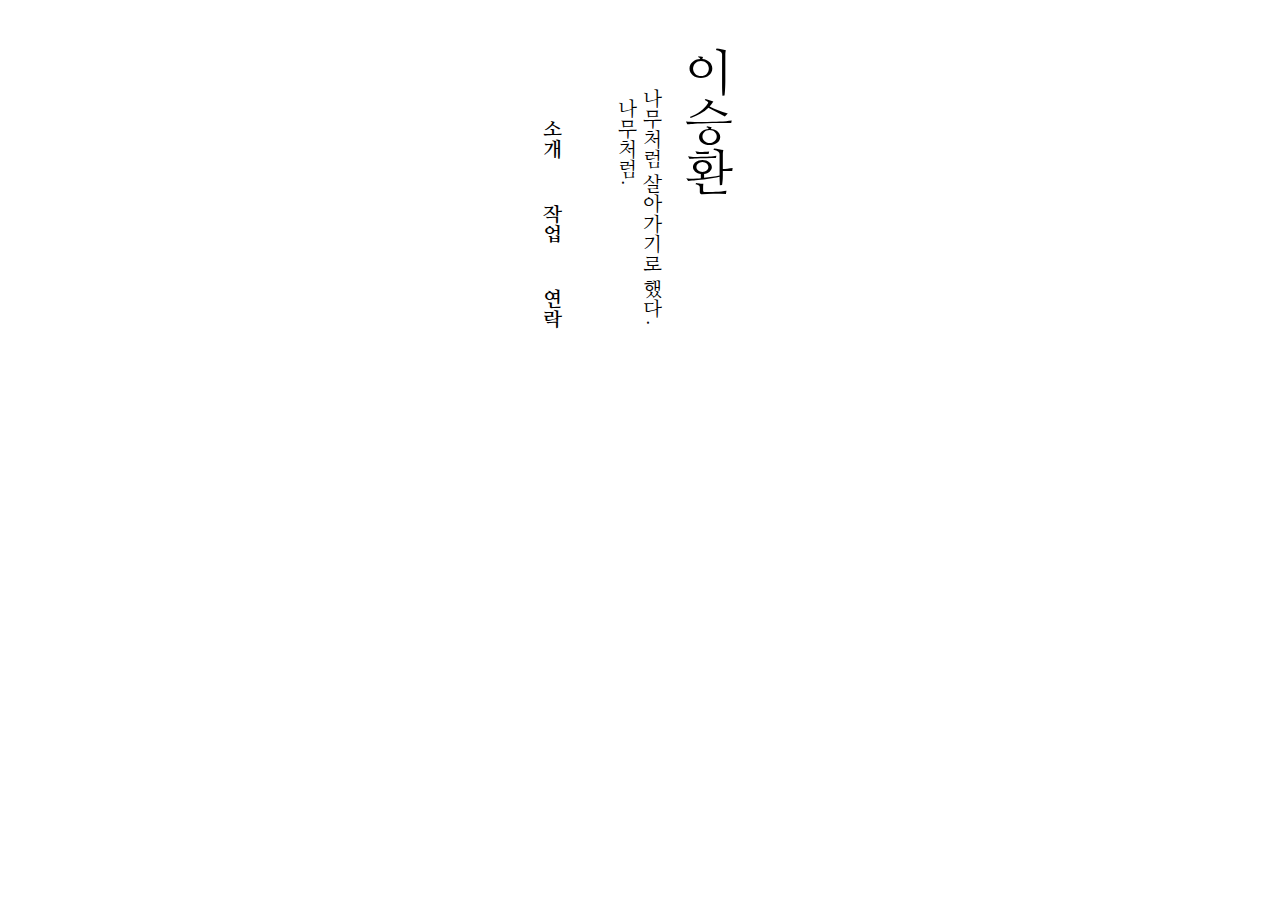
<file: index.html>
<!DOCTYPE html>
<html>

<head>
  <link href="https://fonts.googleapis.com/css2?family=Nanum+Myeongjo:wght@400;700&display=swap" rel="stylesheet">
  <link href="https://cdn.jsdelivr.net/npm/bootstrap@5.1.2/dist/css/bootstrap.min.css" rel="stylesheet" integrity="sha384-uWxY/CJNBR+1zjPWmfnSnVxwRheevXITnMqoEIeG1LJrdI0GlVs/9cVSyPYXdcSF" crossorigin="anonymous">
  <script src="https://cdn.jsdelivr.net/npm/bootstrap@5.1.2/dist/js/bootstrap.bundle.min.js" integrity="sha384-kQtW33rZJAHjgefvhyyzcGF3C5TFyBQBA13V1RKPf4uH+bwyzQxZ6CmMZHmNBEfJ" crossorigin="anonymous"></script>
  <link rel="stylesheet" href="css/style.css" />
  <link rel="icon" href="favicon.ico" type="image/x-icon" />
  <link rel="icon" href="favicon.png" type="image/x-icon" />
  <link rel="shortcut icon" href="./favicon.ico">
  <link rel="shortcut icon" href="./favicon.png">
  <meta property="og:title" content="이승환">
  <meta property="og:description" content="나무처럼 살아가기로 했다. 나무처럼.">
  <meta property="og:type" content="website">
  <meta property="og:image" content="./img/title.jpg">
  <meta property="og:url" content="https://khj3782.github.io/hwanamoo/">
  <meta name="viewport" content="width=device-width, initial-scale=1.0">
  <meta charset="utf-8">
  <meta name="author" content="이승환">
  <meta name="description" content="나무처럼 살아가기로 했다. 나무처럼.">
  <title>이승환[李承桓]</title>
  <style></style>
</head>

<body>
  <div class="container-fluid">
    <div class="row p-3">
			<div class="col-sm-3">
			</div>
			<div class="col-sm-6">
        <div class="main-page">
          <div class="title">이승환</div>
          <div class="subtitle">나무처럼 살아가기로 했다.<br /> &nbsp 나무처럼.</div>
          <div class="pages">
            <a href="docs/about.html"><span><strong>소개</strong></span></a>
            <a href="docs/work.html"><span><strong>작업</strong></span></a>
            <a href="docs/contact.html"><span><strong>연락</strong></span></a>
          </div>
			</div>
			<div class="col-sm-3">
			</div>
		</div>
  </div>
</body>
</file>
<file: css/style.css>
body{
  font-family: 'Nanum Myeongjo', serif;
  font-size:18px;
  margin:0;
  word-break: keep-all;
}
span{
  margin:20px;
}
a{
  color:black;
  text-decoration:none;
}
.main-page{
  margin:auto;
  padding:50px;
  writing-mode:vertical-rl;
}
.title{
  font-size:36px;
}
.subtitle{
  margin-right:12px;
  margin-top:40px;
}
.pages{
  margin:50px 50px 50px 0;
}
@media(min-width:800px){
  span{
    font-size:20px;
  }
  .title{
    font-size:50px;
  }
  .subtitle{
    font-size:20px;
  }
}

/*about*/
.content{
  text-align:center;
}
.content-img{
  margin:50px;
  width:400px;
}
@media(max-width:500px){
  .content-img{
    margin:12px 0 30px 0;
    width:100%;
  }
}
@media(min-width:600px){
  .title{
    display:inline-block;
    text-align:center;
    writing-mode:vertical-rl;
  }
}

/* contact */
.linked-icon{
  font-size:2rem;
  margin-top:1.5rem;
  width:3.5rem;
}
.round{
  border-radius:100%;
}
.pebble-img{
  margin:auto;
  width:380px;
}
@media (max-width:400px){
  .pebble-img{
    width:80%;
  }
}

/* work */
.description{
  font-size:18px;
  padding:10px;
  text-align:center;
}
.buy{
  text-decoration:underline;
}
.work-container{
  margin-top:100px;
}
.work-thumbnail{
  display:inline-block;
  margin:auto;
  width:300px;
}
.see-detail{
  display:inline-block;
  padding:10px;
  writing-mode:vertical-rl;
}
@media (max-width:420px){
  .work-thumbnail{
    width:80%;
  }
  .see-detail{
    writing-mode:horizontal-tb;
  }
}
</file>
